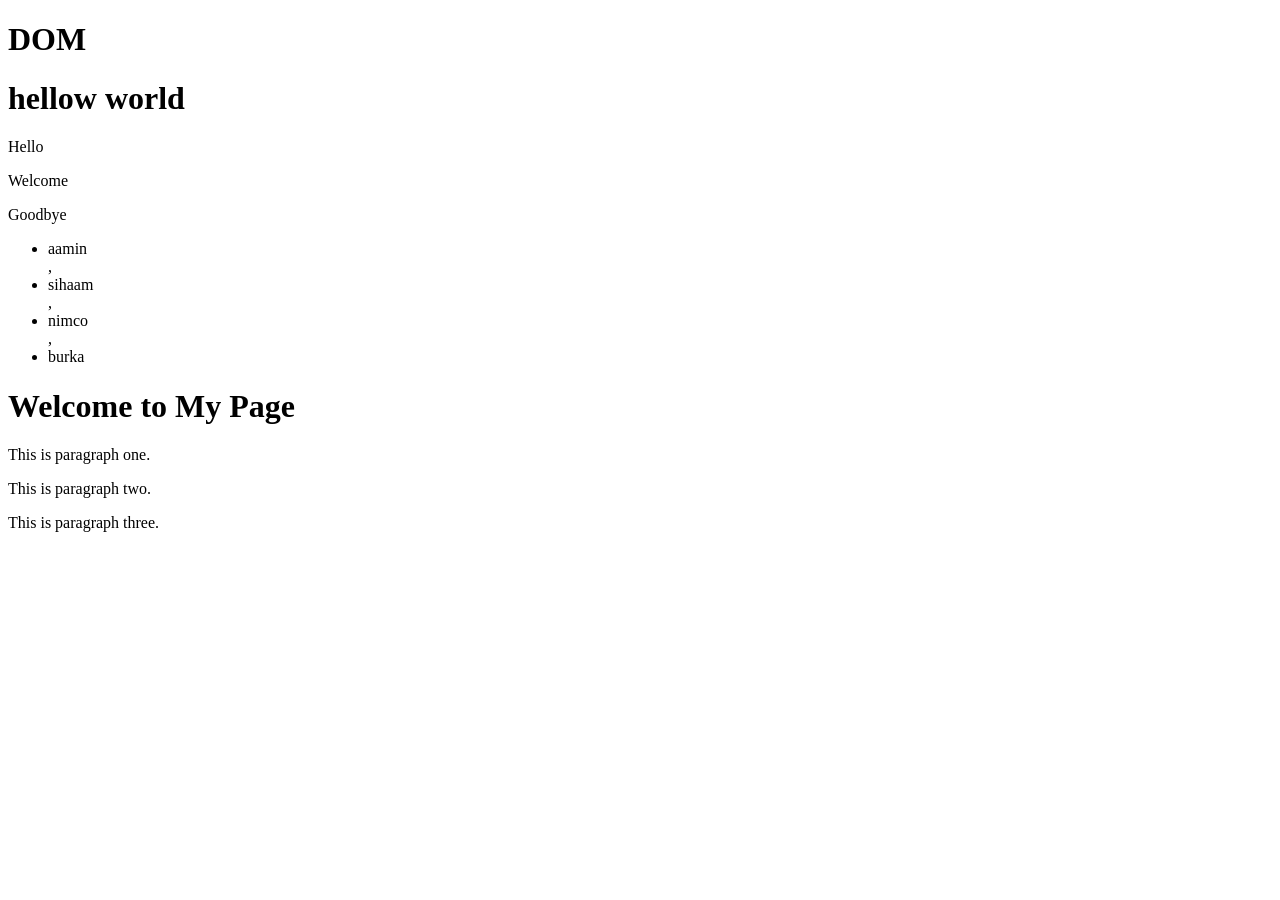
<file: execise 13/index.html>
<!DOCTYPE html>
<html lang="en">

<head>
    <meta charset="UTF-8">
    <meta name="viewport" content="width=device-width, initial-scale=1.0">
    <title>js</title>
</head>

<body>
    <h1>DOM</h1>
    <h1 id="title">hellow world</h1>

    <p class="text">Hello</p>
    <p class="text">Welcome</p>
    <p class="text">Goodbye</p>

    <ul>
        <li>aamin</li>,
        <li>sihaam</li>,
        <li>nimco</li>,
        <li>burka</li>
    </ul>

     <h1 id="title">Welcome to My Page</h1>

    <p class="text">This is paragraph one.</p>
    <p class="text">This is paragraph two.</p>
    <p class="text">This is paragraph three.</p>


    <script src="main.js"></script>
</body>

</html>
</file>
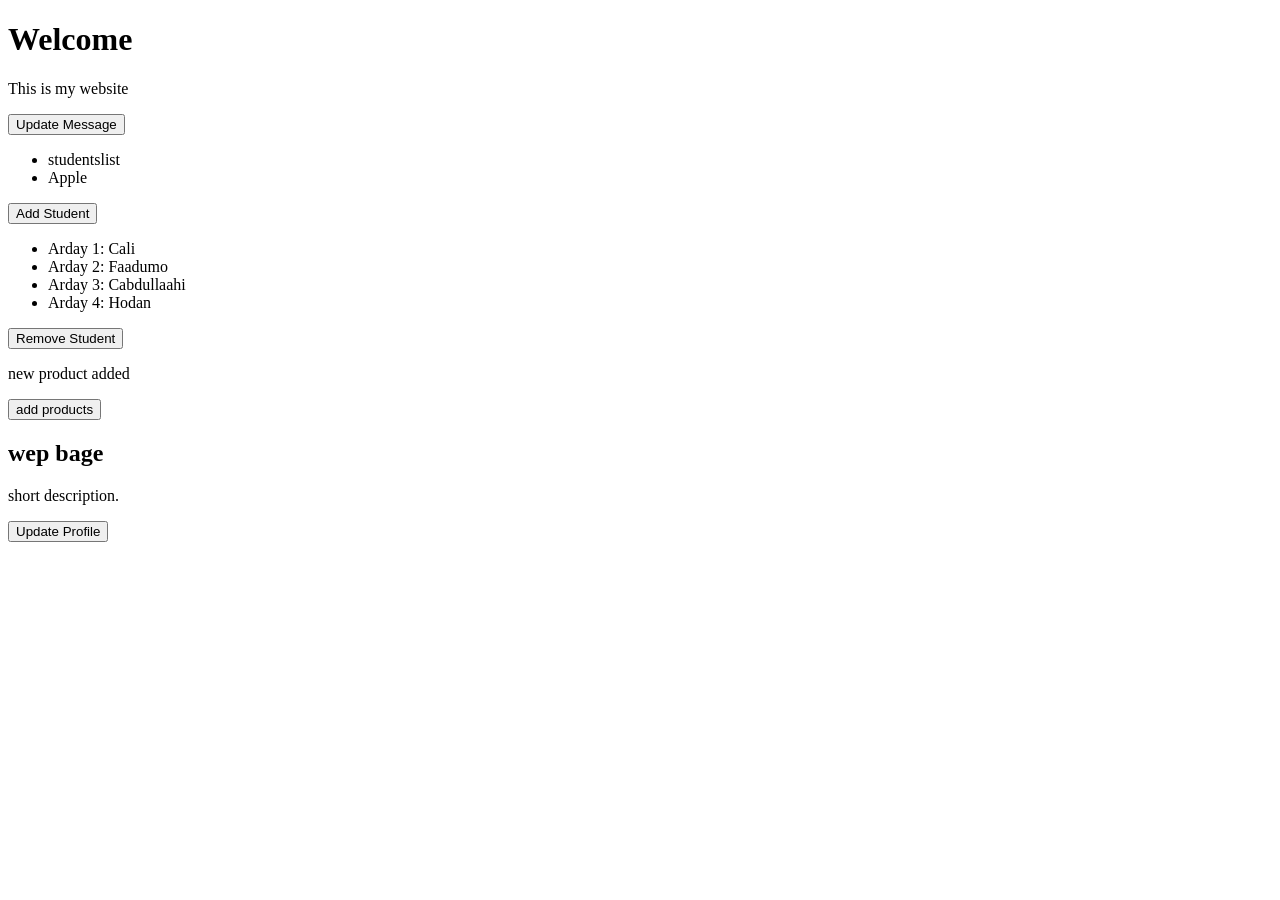
<file: execise 14/index.html>
<!DOCTYPE html>
<html lang="en">

<head>
    <meta charset="UTF-8">
    <meta name="viewport" content="width=device-width, initial-scale=1.0">
    <title>js</title>
</head>

<body>
    <h1 id="title">Welcome</h1>

    <p id="message">This is my website</p>

    <button onclick="updateMessage()">Update Message</button>



    <ul id="studentslist">
        <li id="list">studentslist</li>

    </ul>

    <button onclick="addStudent()">Add Student</button>

<ul id="myList">
        <li>Arday 1: Cali</li>
        <li>Arday 2: Faadumo</li>
        <li>Arday 3: Cabdullaahi</li>
        <li>Arday 4: Hodan</li>
    </ul>
    <button id="removeBtn">Remove Student</button>

    <div id="products"></div>

    <button prodBtn> add products</button>
    


    <h2 id="userName">wep bage</h2>

    <p id="userDesc"> short description.</p>

    <button onclick="updateProfile()">Update Profile</button>

    <div id="profileContainer"></div>






    <script src="main.js"></script>
</body>

</html>
</file>
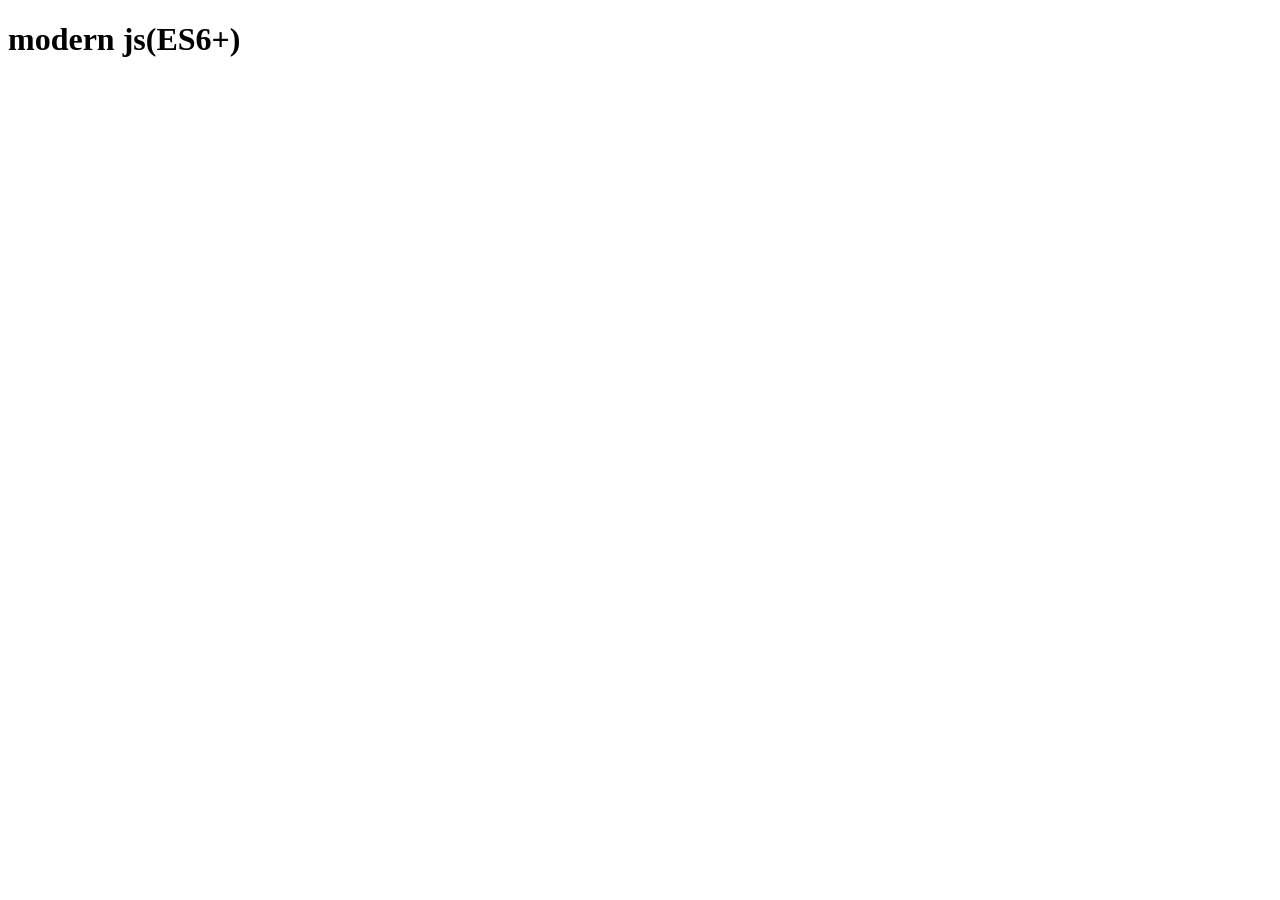
<file: execise 9/index.html>
<!DOCTYPE html>
<html lang="en">
<head>
    <meta charset="UTF-8">
    <meta name="viewport" content="width=device-width, initial-scale=1.0">
    <title>js</title>
</head>
<body>
    <h1>modern js(ES6+)</h1>
   <script src="main.js"></script>
</body>
</html>
</file>
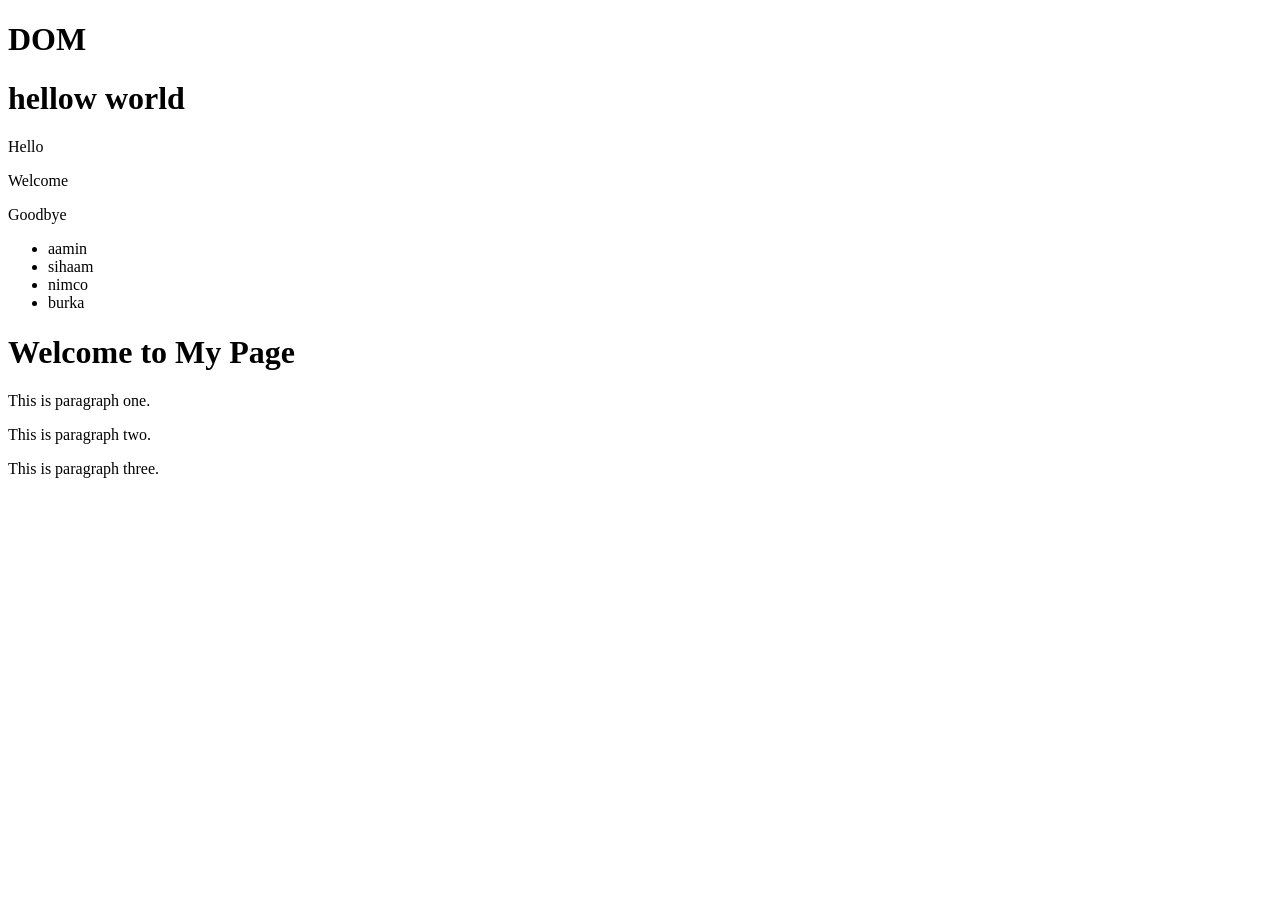
<file: execise13/index.html>
<!DOCTYPE html>
<html lang="en">

<head>
    <meta charset="UTF-8">
    <meta name="viewport" content="width=device-width, initial-scale=1.0">
    <title>js</title>
</head>

<body>
    <h1>DOM</h1>
    <h1 id="title">hellow world</h1>

    <p class="text">Hello</p>
    <p class="text">Welcome</p>
    <p class="text">Goodbye</p>

    <ul>
        <li>aamin</li>
        <li>sihaam</li>
        <li>nimco</li>
        <li>burka</li>
    </ul>

     <h1 id="title">Welcome to My Page</h1>

    <p class="text">This is paragraph one.</p>
    <p class="text">This is paragraph two.</p>
    <p class="text">This is paragraph three.</p>


    <script src="main.js"></script>
</body>

</html>
</file>
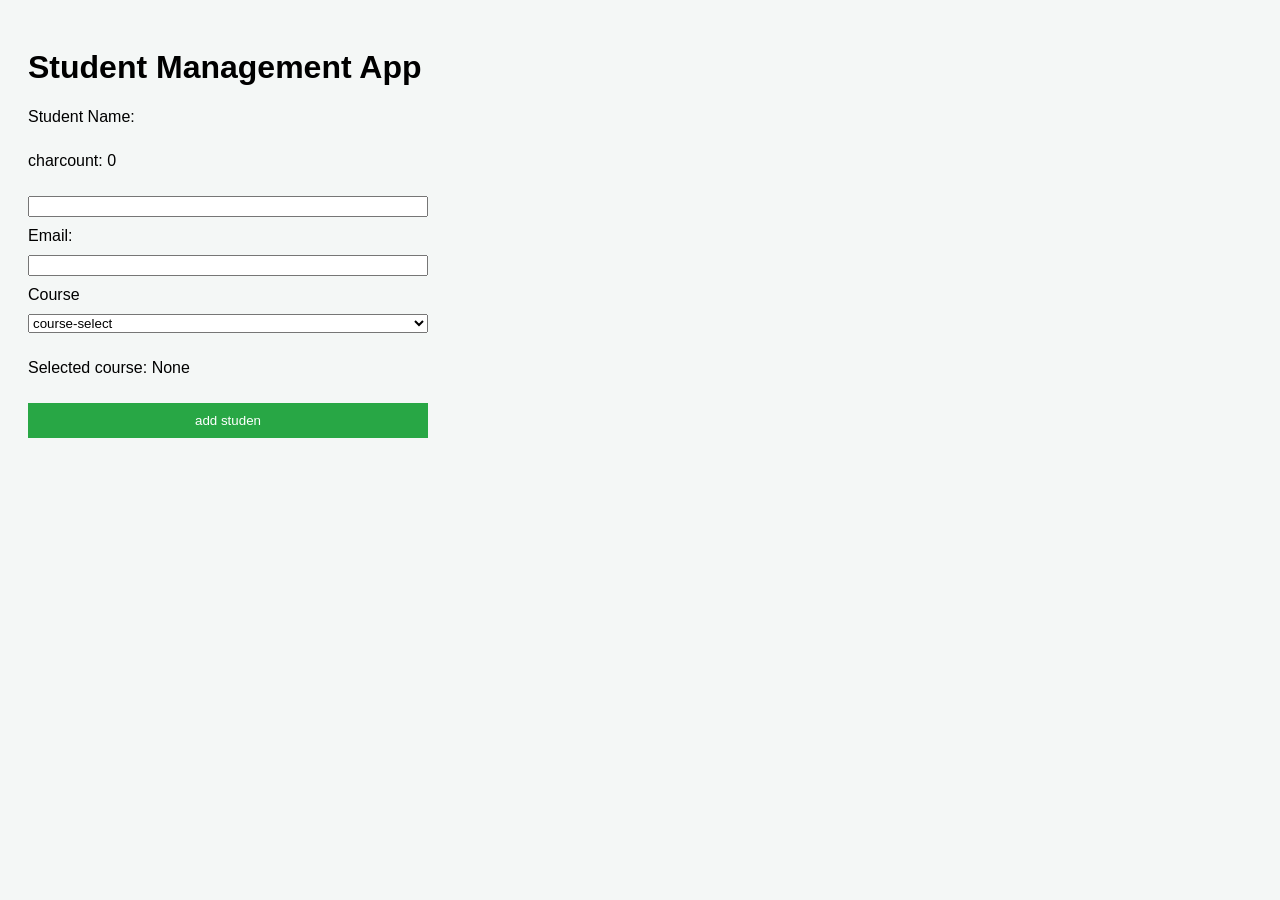
<file: execise15/index.html>
<!DOCTYPE html>
<html lang="en">

<head>
    <meta charset="UTF-8">
    <meta name="viewport" content="width=device-width, initial-scale=1.0">
    <title> Student Management App</title>
    <link rel="stylesheet" href="style.css">
</head>

<body>


    <h1>Student Management App</h1>
    <form id="student-form">
<label for="Name">Student Name:</label>
        <p>charcount: <span id="char-Count">0</span></p>
        <input type="text" id="Name">
        <label>Email:</label>
       <input type="email" id="email-Input">
        <label>Course</label>
        <select id="Course">
            <option value="">course-select</option>
            <option value="Software Engineering">Software Engineering</option>
            <option value="Computer Science">Computer Science</option>
            <option value="Information Technology">Information Technology</option>
        </select>
        <p id="result">Selected course: None</p>
        <button type="submit">add studen</button>
       


    </form>
     <ul id="student-list"></ul>
<script src="main.js"></script>
</body>

</html>
</file>
<file: execise15/style.css>
body {
  font-family: Arial, sans-serif;
  background-color: #f4f7f6;
  padding: 20px;
}

form {
  display: flex;
  flex-direction: column;
  gap: 10px;
  max-width: 400px;
}

button {
  background-color: #28a745;
  color: white;
  border: none;
  padding: 10px;
  cursor: pointer;
}

.delete-btn {
    background-color: red;
    color: white;
    border: none;
    padding: 8px 15px;
    margin-left: 10px;
    border-radius: 5px;
    cursor: pointer;
}

.delete-btn:hover {
    background-color: darkred;
}
</file>
